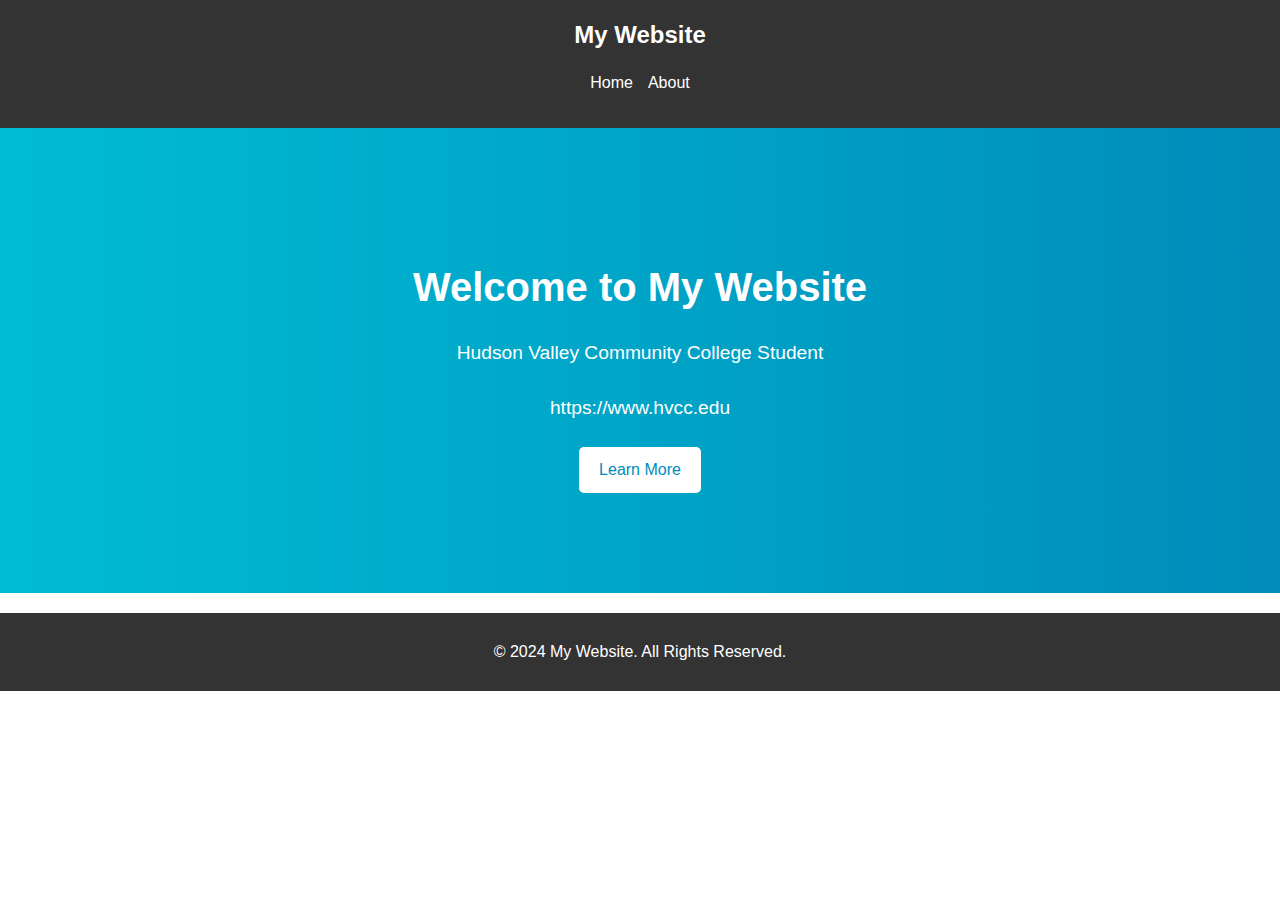
<file: index.html>
<!DOCTYPE html>
<html lang="en">
<head>
    <meta charset="UTF-8">
    <meta name="viewport" content="width=device-width, initial-scale=1.0">
    <title>My Enhanced Website</title>
    <link rel="stylesheet" href="style.css">
</head>
<body>
    <header>
        <nav>
            <div class="logo">My Website</div>
            <ul class="nav-links">
                <li><a href="index.html">Home</a></li>
                <li><a href="about.html">About</a></li>
            </ul>
        </nav>
    </header>
    <main>
        <section class="hero">
            <h1>Welcome to My Website</h1>
            <p>Hudson Valley Community College Student</p>
            <p> https://www.hvcc.edu</p>
            <a href="about.html" class="btn">Learn More</a>
        </section>
    </main>
    <footer>
        <p>&copy; 2024 My Website. All Rights Reserved.</p>
    </footer>
</body>
</html>
</file>
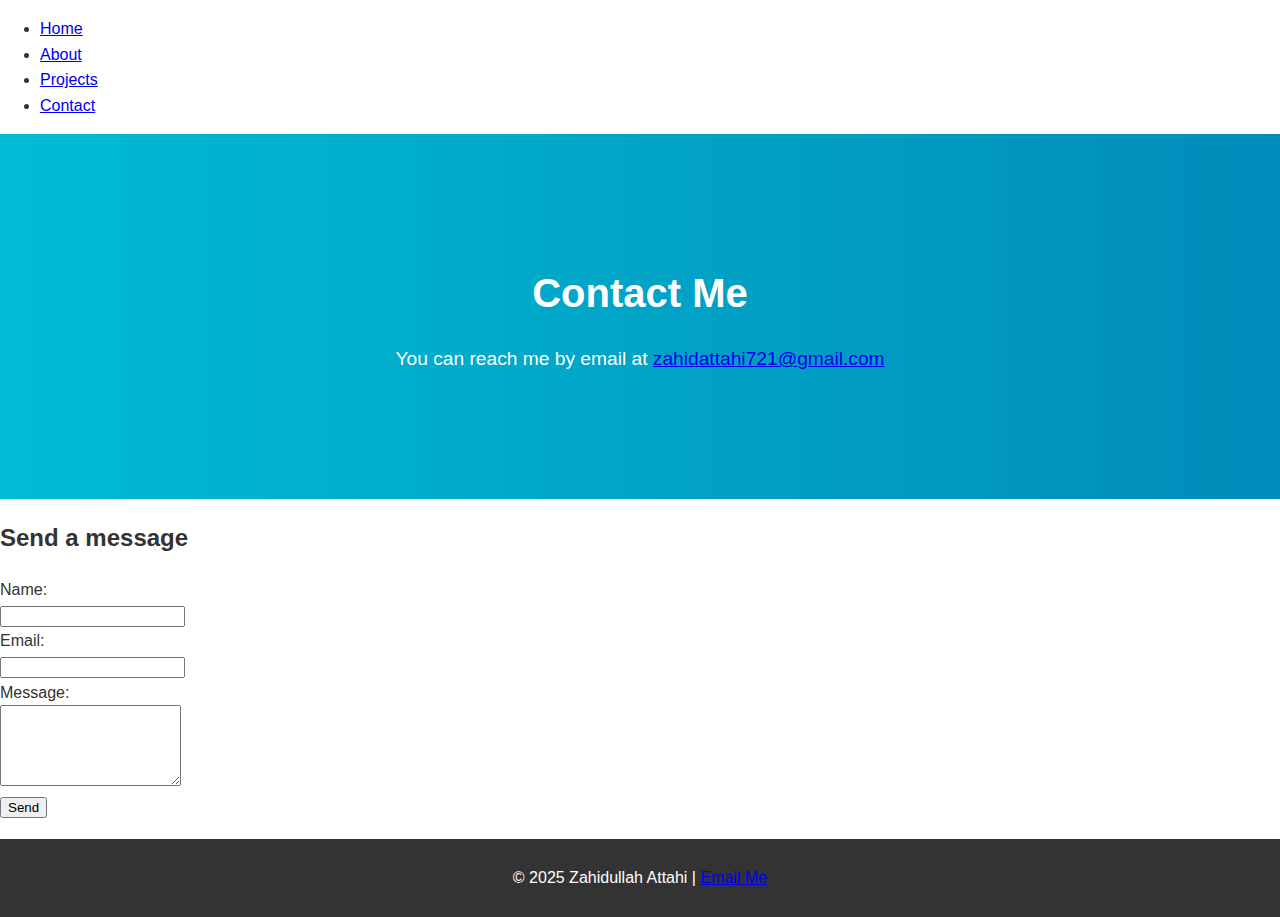
<file: contact.html>
<!DOCTYPE html>
<html lang="en">
<head>
  <meta charset="UTF-8" />
  <meta name="viewport" content="width=device-width, initial-scale=1" />
  <title>Contact | Zahidullah Attahi</title>
  <link rel="stylesheet" href="style.css" />
</head>
<body>

  <nav class="navbar">
    <ul>
      <li><a href="index.html">Home</a></li>
      <li><a href="about.html">About</a></li>
      <li><a href="projects.html">Projects</a></li>
      <li><a href="contact.html" class="active">Contact</a></li>
    </ul>
  </nav>

  <section class="hero fade-in">
    <h1>Contact Me</h1>
    <p>You can reach me by email at <a href="mailto:zahidattahi721@gmail.com">zahidattahi721@gmail.com</a></p>
  </section>

  <section class="info fade-in">
    <h2>Send a message</h2>
    <form id="contactForm" action="https://formspree.io/f/myynkwbd" method="POST">
      <label for="name">Name:</label><br/>
      <input type="text" id="name" name="name" required /><br/>

      <label for="email">Email:</label><br/>
      <input type="email" id="email" name="_replyto" required /><br/>

      <label for="message">Message:</label><br/>
      <textarea id="message" name="message" rows="5" required></textarea><br/>

      <button type="submit" class="btn">Send</button>
    </form>
  </section>

  <footer>
    <p>© 2025 Zahidullah Attahi | <a href="mailto:zahidattahi721@gmail.com">Email Me</a></p>
  </footer>

  <script src="script.js"></script>
</body>
</html>
</file>
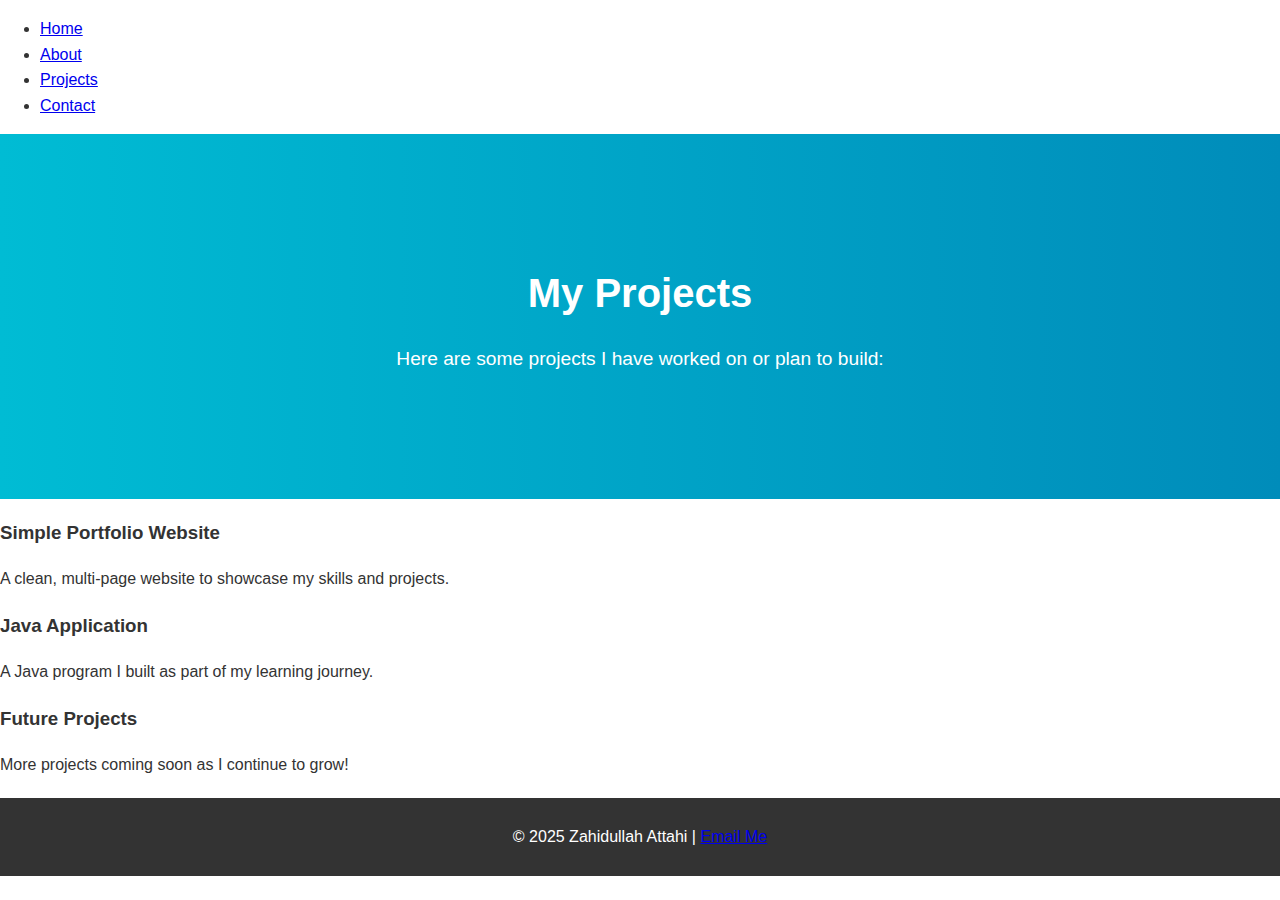
<file: projects.html>
<!DOCTYPE html>
<html lang="en">
<head>
  <meta charset="UTF-8" />
  <meta name="viewport" content="width=device-width, initial-scale=1" />
  <title>Projects | Zahidullah Attahi</title>
  <link rel="stylesheet" href="style.css" />
</head>
<body>

  <nav class="navbar">
    <ul>
      <li><a href="index.html">Home</a></li>
      <li><a href="about.html">About</a></li>
      <li><a href="projects.html" class="active">Projects</a></li>
      <li><a href="contact.html">Contact</a></li>
    </ul>
  </nav>

  <section class="hero fade-in">
    <h1>My Projects</h1>
    <p>Here are some projects I have worked on or plan to build:</p>
  </section>

  <section class="info fade-in">
    <div class="project-card">
      <h3>Simple Portfolio Website</h3>
      <p>A clean, multi-page website to showcase my skills and projects.</p>
    </div>
    <div class="project-card">
      <h3>Java Application</h3>
      <p>A Java program I built as part of my learning journey.</p>
    </div>
    <div class="project-card">
      <h3>Future Projects</h3>
      <p>More projects coming soon as I continue to grow!</p>
    </div>
  </section>

  <footer>
    <p>© 2025 Zahidullah Attahi | <a href="mailto:zahidattahi721@gmail.com">Email Me</a></p>
  </footer>

  <script src="script.js"></script>
</body>
</html>
</file>
<file: style.css>
body {
    font-family: Arial, sans-serif;
    margin: 0;
    padding: 0;
    line-height: 1.6;
    color: #333;
}

header {
    background: #333;
    color: #fff;
    padding: 1rem 0;
    text-align: center;
    position: sticky;
    top: 0;
    z-index: 1000;
}

header .logo {
    font-size: 1.5rem;
    font-weight: bold;
}

.nav-links {
    list-style: none;
    padding: 0;
    display: flex;
    justify-content: center;
    gap: 15px;
}

.nav-links li a {
    color: white;
    text-decoration: none;
    font-size: 1rem;
    transition: color 0.3s;
}

.nav-links li a:hover {
    color: #00bcd4;
}

.hero {
    background: linear-gradient(to right, #00bcd4, #008cba);
    color: white;
    text-align: center;
    padding: 100px 20px;
}

.hero h1 {
    font-size: 2.5rem;
    margin-bottom: 1rem;
}

.hero p {
    font-size: 1.2rem;
    margin-bottom: 1.5rem;
}

.hero .btn {
    display: inline-block;
    background: #fff;
    color: #008cba;
    padding: 10px 20px;
    text-decoration: none;
    font-size: 1rem;
    border-radius: 5px;
    transition: background 0.3s, color 0.3s;
}

.hero .btn:hover {
    background: #008cba;
    color: white;
}

.about-section {
    text-align: center;
    padding: 50px 20px;
}

.about-section img {
    max-width: 100%;
    height: auto;
    border-radius: 10px;
    margin-top: 20px;
}

footer {
    text-align: center;
    background: #333;
    color: white;
    padding: 10px 0;
    margin-top: 20px;
}
</file>
